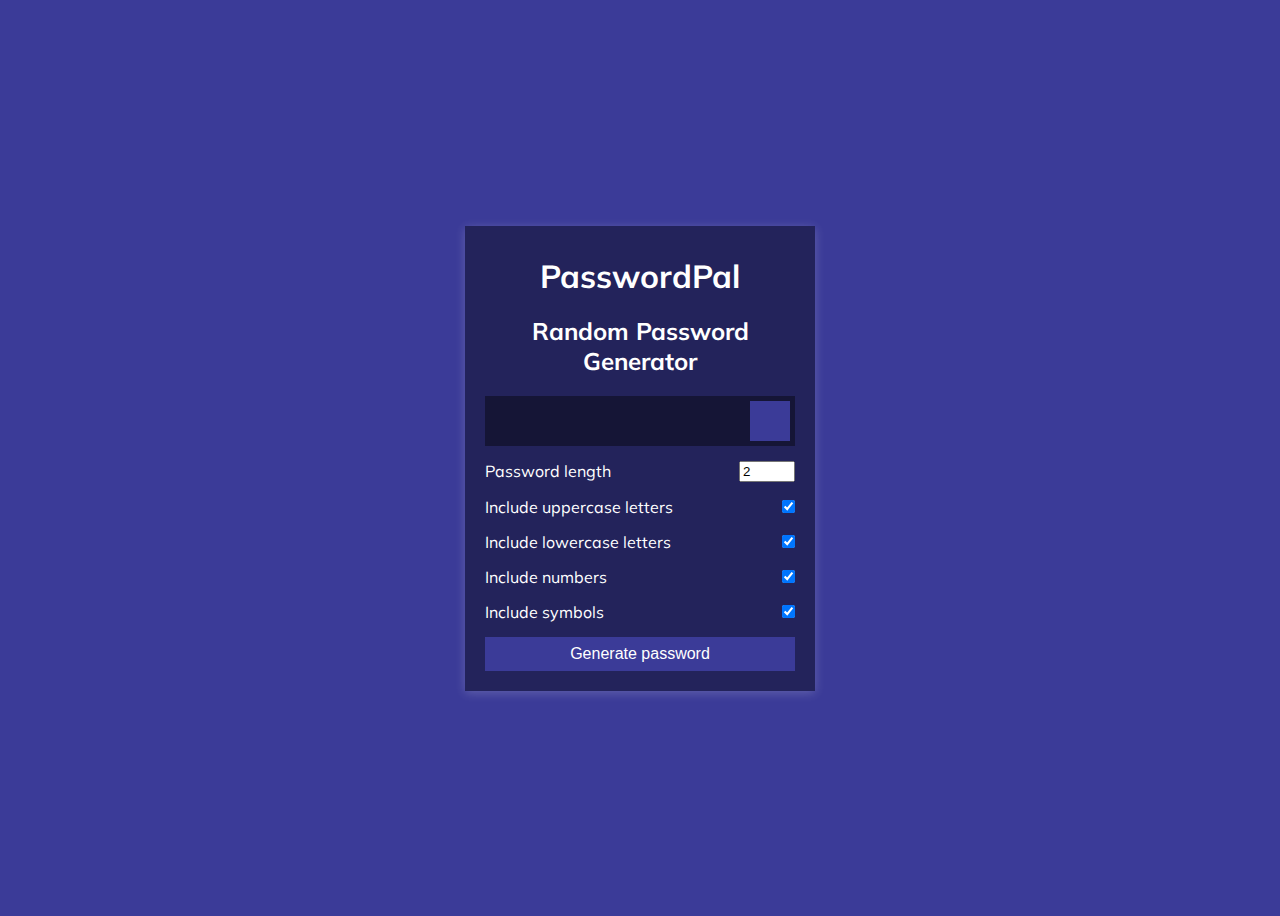
<file: homepage.html>
<!DOCTYPE html>
<html lang="en">
<head>
    <meta charset="UTF-8">
    <meta http-equiv="X-UA-Compatible" content="IE=edge">
    <meta name="viewport" content="width=device-width, initial-scale=1.0">
    <title>Homepage | PasswordPal</title>
    <link rel="stylesheet" href="styles/homepage.css" />
    <link rel="stylesheet" href="https://cdnjs.cloudflare.com/ajax/libs/font-awesome/6.4.2/css/all.min.css"
        integrity="sha512-z3gLpd7yknf1YoNbCzqRKc4qyor8gaKU1qmn+CShxbuBusANI9QpRohGBreCFkKxLhei6S9CQXFEbbKuqLg0DA=="
        crossorigin="anonymous" referrerpolicy="no-referrer" />
</head>

<body>
    <div class="container">
        <h1>PasswordPal</h1>
        <h2>Random Password Generator</h2>
        <div class="result-container">
            <span id="result"></span>
            <button class="btn" id="clipboard">
                <i class="far fa-clipboard"></i>
            </button>
        </div>
        <div class="settings">
            <div class="setting">
                <label>Password length</label>
                <input type="number" id="length" min='4' max='16' value='2' />
            </div>
            <div class="setting">
                <label>Include uppercase letters</label>
                <input type="checkbox" id="uppercase" checked />
            </div>
            <div class="setting">
                <label>Include lowercase letters</label>
                <input type="checkbox" id="lowercase" checked />
            </div>
            <div class="setting">
                <label>Include numbers</label>
                <input type="checkbox" id="numbers" checked />
            </div>
            <div class="setting">
                <label>Include symbols</label>
                <input type="checkbox" id="symbols" checked />
            </div>
        </div>
        <button class="btn btn-large" id="generate">
            Generate password
        </button>
    </div>

    <script src="scripts/app.js"></script>
</body>

</html>
</file>
<file: styles/homepage.css>
@import url('https://fonts.googleapis.com/css?family=Muli&display=swap');

* {
	box-sizing: border-box;
}

body {
	background-color: #3B3B98;
	color: #fff;
	display: flex;
	font-family: 'Muli', sans-serif;
	flex-direction: column;
	align-items: center;
	justify-content: center;
	padding: 10px;
	min-height: 100vh;
}

p {
	margin: 5px 0;
}

h1,h2 {
	margin: 10px 0 20px;
	text-align: center;
}

input[type=checkbox] {
	margin-right: 0;
}

.container {
	background-color: #23235B;
	box-shadow: 0px 2px 10px rgba(255, 255, 255, 0.2);
	padding: 20px;
	width: 350px;
	max-width: 100%;
}

.result-container {
	background-color: rgba(0, 0, 0, 0.4);
	display: flex;
	justify-content: flex-start;
	align-items: center;
	position: relative;
	font-size: 18px;
	letter-spacing: 1px;
	padding: 12px 10px;
	height: 50px;
	width: 100%;
}

.result-container #result {
  	word-wrap: break-word;
	max-width: calc(100% - 40px);
}

.result-container .btn {
	font-size: 20px;
	position: absolute;
	top: 5px;
	right: 5px;
	height: 40px;
	width: 40px;
}

.btn {
	border: none;
	color: #fff;
	cursor: pointer;
	font-size: 16px;
	padding: 8px 12px;
	background-color: #3B3B98;
}

.btn-large {
	display: block;
	width: 100%;
}

.setting {
	display: flex;
	justify-content: space-between;
	align-items: center;
	margin: 15px 0;
}

@media screen and (max-width: 400px) {
	.result-container {
		font-size: 14px;
	}
}
</file>
